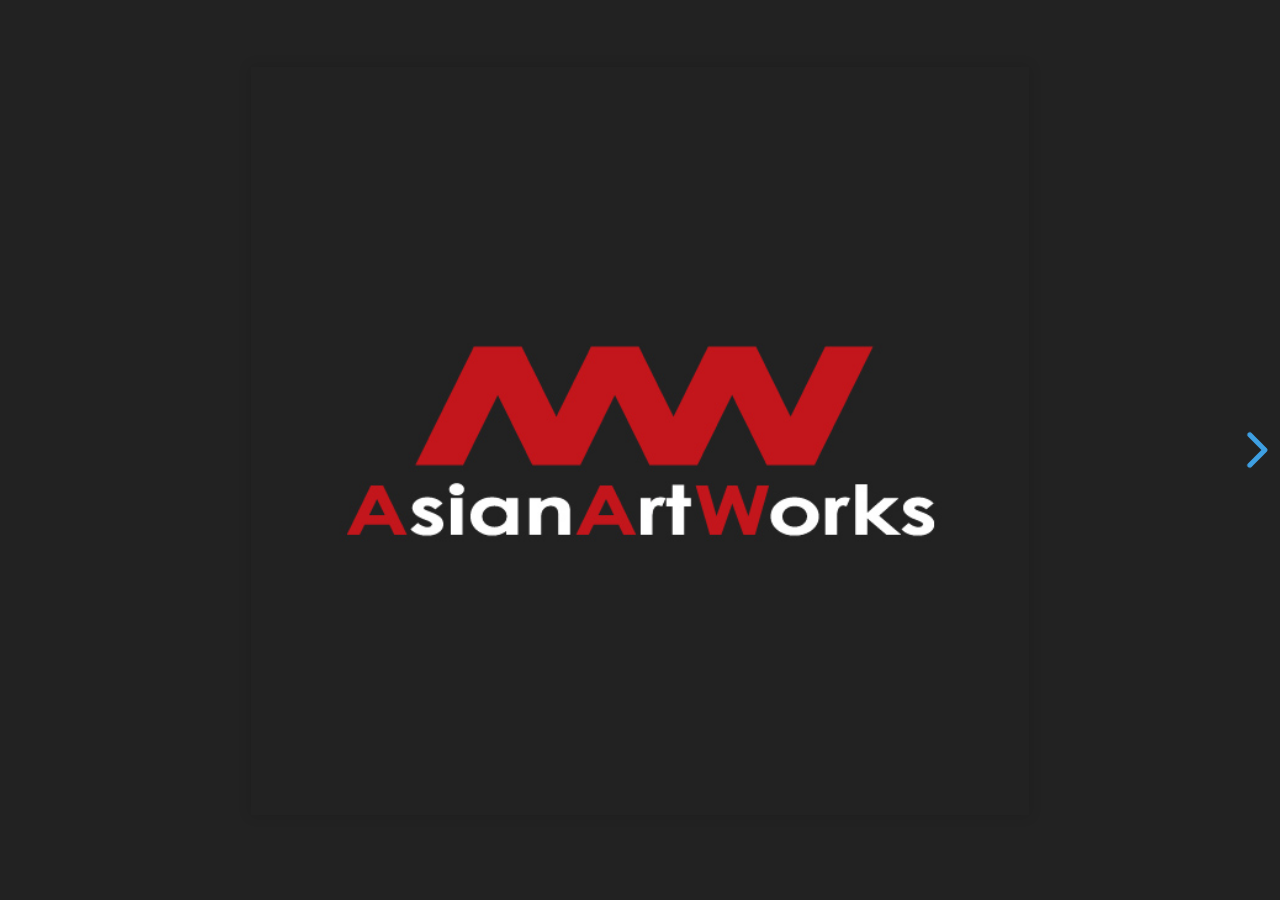
<file: index.html>
<!doctype html>
<html>
	<head>
		<meta charset="utf-8">
		<meta name="viewport" content="width=device-width, initial-scale=1.0, maximum-scale=1.0, user-scalable=no">
		<meta name="apple-mobile-web-app-capable" content="yes">
		<meta name="apple-mobile-web-app-status-bar-style" content="black-translucent">
		<meta name="viewport" content="width=device-width, initial-scale=1.0, maximum-scale=1.0, user-scalable=no">
		<title>Asian Art Works</title>
		<link rel="stylesheet" href="css/reveal.css">
		<link rel="stylesheet" href="css/theme/aaw.css">
		<!-- Theme used for syntax highlighting of code -->
		<link rel="stylesheet" href="lib/css/zenburn.css">
		<!-- Printing and PDF exports -->
		<script>
			var link = document.createElement( 'link' );
			link.rel = 'stylesheet';
			link.type = 'text/css';
			link.href = window.location.search.match( /print-pdf/gi ) ? 'css/print/pdf.css' : 'css/print/paper.css';
			document.getElementsByTagName( 'head' )[0].appendChild( link );
		</script>
	</head>
	<body>
		<div class="reveal">
			<div class="slides">
				<!-- logo -->
				<section>
					<img style="border-width: 0px" data-src="pics/logo_600x600.jpg">
				</section>
				<!-- 2012 -->
				<section>
					<section>
						<h1>2012</h1>
					</section>
					<section>
						<h3>达明安·赫斯特《新教派》</h3>
						<p>《新教派》立足于信仰这一母题并将其视野投向新的方向。在《新教派》展览中出现的各个元素建筑成一座供奉欲望的礼拜堂，这欲望觊觎永生却不得不同时面对死亡。对宗教或是医学的信仰同样植根于这种欲望，在这个展览中，这两种信念交织于此，以艺术的形式被呈现出来。</p>
					</section>
					<section>
						<h3>Damien Hirst - <span style="font-style:italic">New Religion</span></h3>
						<p><span style="font-style:italic">New Religion</span> is grounded in belief and extends this outlook in new directions. The different elements that make up <span style="font-style:italic">New Religion</span> form a chapel dedicated to desire, a desire to keep mortality at bay but which can't help confront death at the same time. Belief in religion and medicine is grounded in this desire, confirmed here by its representation as art.</p>
					</section>
					<section>
						<img data-src="pics/2012/1/2.jpg">
					</section>
					<section>
						<img data-src="pics/2012/1/4.jpg">
					</section>
					<section>
						<img data-src="pics/2012/1/5.jpg">
					</section>
					<section>
						<img data-src="pics/2012/1/6.jpg">
					</section>
					<section>
						<h3>《约翰·凯奇诞辰100周年》</h3>
						<p>约翰·凯奇，出生于美国洛杉矶，是20世纪著名实验音乐作曲家、音乐理论家、作家及先锋艺术家，他以缜密的思考、独特的行为方式去不断探索音乐新的可能性，并成为先锋艺术领域里的领袖和先知。2012年9月5日是约翰·凯奇诞辰100周年的纪念日，Asian Art Works 特别策划了这场非比寻常的群展，从多位艺术家的视觉角度，来缅怀这位20世纪最伟大的先锋艺术家。</p>
					</section>
					<section>
						<h3><span style="font-style:italic">John Cage - 100th Anniversary</span></h3>
						<p>John Cage, born in Los Angeles, USA, was a famous experimental music composer, musical theorist, writer and avant-garde artist of the 20th century. As an indispensable key figure in the history of American modern music, his uncertainties music, electronic music and non-standard instrument music have led the development of modern music. In the highly free artistic environment of America, he explored new possibilities of music unceasingly with his careful thought and unique behavior, and became the leader and seer in the avant-garde art field. September 5, 2012 is the 100th Anniversary of John Cage, Asian Art Works curated this unique group exhibition specifically to commemorate this greatest avant-garde artist of the 20th century.</p>
					</section>
					<section>
						<img data-src="pics/2012/2/5.jpg">
					</section>
					<section>
						<img data-src="pics/2012/2/6.jpg">
					</section>
					<section>
						<img data-src="pics/2012/2/7.jpg">
					</section>
					<section>
						<img data-src="pics/2012/2/12.jpg">
					</section>
					<section>
						<img data-src="pics/2012/2/13.jpg">
					</section>
					<section>
						<img data-src="pics/2012/2/14.jpg">
					</section>

				</section>
				<!-- 2013 -->
				<section>
					<section>
						<h1>2013</h1>
					</section>
					<section>
						<h3>梁龙《红配绿》</h3>
						<p>“大红大绿，两种冲突的颜色关系无疑是中国东北最具代表性的色彩组合。配在一起，既土的掉渣又佯装得意。《红配绿》主题艺术展，既是我的过去给予我现在的一份创作，又是一次全新的旅程。从故乡到他乡，在他乡读故乡。这些信息都融进了本次展览的作品里面，在颜色上单刀直入地选择了红和绿。根源的记忆色彩与当代的冲突融合。” —— 梁龙</p>
					</section>
					<section>
						<h3>Liang Long - <span style="font-style: italic">Red and Green</span></h3>
						<p>The relationships between red and green, two colors in contrast to each other, mean the most typical color combination of Northeast China. It seems to be both naive and pretendedly proudful when they are together. To me, the art exhibition themed <span style="font-style: italic">Red and Green</span> is not only work given by the past, but also a fresh journey. I miss my hometown while living abroad. All the mindset can be found in the works, which feature red and green, a fusion of nostalgia and contemporary contrast.</p>
						<p>By Liang Long</p>
					</section>
					<section>
						<img data-src="pics/2013/1/1.jpg">
					</section>
					<section>
						<img data-src="pics/2013/1/2.jpg">
					</section>
					<section>
						<img data-src="pics/2013/1/3.jpg">
					</section>
					<section>
						<img data-src="pics/2013/1/4.jpg">
					</section>
					<section>
						<img data-src="pics/2013/1/5.jpg">
					</section>
					<section>
						<img data-src="pics/2013/1/10.jpg">
					</section>
					<section>
						<img data-src="pics/2013/1/11.jpg">
					</section>
					<section>
						<img data-src="pics/2013/1/12.jpg">
					</section>
					<section>
						<h3>王志杰《小妞》</h3>
						<p>随着艺术材料与形式的不断更新，艺术家们用不同的方式记录描绘着他们的社会和文化。王志杰也不例外，他将自己对艺术的理解与高超的绘画技巧完美地融会贯通，用写实却夸张的表现方式展现了一种对于中国年轻一代的全新阐释。</p>
					</section>
					<section>
						<h3>Wang Zhijie : <span style="font-style: italic">Linger In Beauty</span></h3>
						<p>As time goes by, the availability and diversity of materials and forms of art bring artists to the world where they record and portray their cultures and societies in every possible way. In terms of Wang Zhijie, he skillfully blends his understanding of art with outstanding painting techniques to create a flawlessly rendered expression, uses a realistic but exaggerated painting technique to present a new interpretation of the young generation of China.</p>
					</section>
					<section>
						<img data-src="pics/2013/2/1.jpg">
					</section>
					<section>
						<img data-src="pics/2013/2/2.jpg">
					</section>
					<section>
						<img data-src="pics/2013/2/6.jpg">
					</section>
					<section>
						<img data-src="pics/2013/2/7.jpg">
					</section>
					<section>
						<img data-src="pics/2013/2/8.jpg">
					</section>
					<section>
						<img data-src="pics/2013/2/9.jpg">
					</section>
				</section>
				<!-- 2014 -->
				<section>
					<section>
						<h1>2014</h1>
					</section>
					<section>
						<h3>黄兰《幕间》</h3>
						<p>表面上，黄兰沉浸于黑暗与光亮、虚空与实体间的二元论。但她的作品意味深邃，甚至连自身的过往也一并质疑。北京个展上，黄兰层次丰富、兼具哲学性与敏锐性的大型作品让所有人眼前一亮。多层次、多维度，多媒体的作品占据了黄兰创作的大部分，这些作品使用实体的形状来呈现仪式化的空间。分层的工艺带来了巨大的复杂性，它有助于构建多层次下的交互式环境，也将黄兰的艺术生涯推入新高。</p>
					</section>
					<section>
						<h3>Hwang Ran - <span style="font-style: italic">Intervals</span></h3>
						<p>Ostensibly, it may appear as if Ran Hwang is engaging in dualisms dark/light, void/solid, but her work reaches so much further while even challenging her own historic past.For her Beijing solo Hwang again exceeds expectations by producing large yet significantly layered philosophically astute works. Hwang’s piece de resistance is a multi-layered, multi-dimensional,multi-media work that also incorporates ritual space with solid form.This layering process results in great complexity making for an interactive environment of multi-leveled consequence that like Hwang’s career has grown and expanded exponentially.</p>
					</section>
					<section>
						<img data-src="pics/2014/1/1.jpg">
					</section>
					<section>
						<img data-src="pics/2014/1/2.jpg">
					</section>
					<section>
						<img data-src="pics/2014/1/3.jpg">
					</section>
					<section>
						<img data-src="pics/2014/1/4.jpg">
					</section>
					<section>
						<img data-src="pics/2014/1/5.jpg">
					</section>
					<section>
						<img data-src="pics/2014/1/6.jpg">
					</section>
					<section>
						<img data-src="pics/2014/1/7.jpg">
					</section>
					<section>
						<img data-src="pics/2014/1/8.jpg">
					</section>
					<section>
						<h3>《为摇滚服务两岸三地首届华人摇滚展》</h3>
						<p>做一个三地摇滚收藏展是一件令人兴奋的事情，重新梳理那些“古旧的实物”，往事历历。青春像一朵云，摇滚是一腔血，云在天上，血沃中原。为摇滚服务，继续。—— 黄燎原</p>
					</section>
					<section>
						<h3><span style="font-style: italic">Serve the Rock</span></h3>
						<p>I feel very excited to stage a rock music exhibition for China Mainland, Hong Kong, Macau, and Taiwan.The "old items" help recall the old memories. Youth is like cloud high above the sky, while rock is like blood cultivating the vase land. Serve The Rock, let’s go on.</p>
						<p>By Huang Liao Yuan</p>
					</section>
					<section>
						<img data-src="pics/2014/2/1.jpg">
					</section>
					<section>
						<img data-src="pics/2014/2/2.jpg">
					</section>
					<section>
						<img data-src="pics/2014/2/3.jpg">
					</section>
					<section>
						<img data-src="pics/2014/2/4.jpg">
					</section>
					<section>
						<img data-src="pics/2014/2/5.jpg">
					</section>

				</section>
				<!-- 2015 -->
				<section>
					<section>
						<h1>2015</h1>
					</section>
					<section>
						<h3>金炳基《归去来》</h3>
						<p>这次在 AAW 画廊的展览，主要是展出金炳基先生近两三年的新作品。展览题目《归去来》是金炳基先生自己提出的，问及源起，他说这与陶渊明的《归去来兮辞》并没有直接的关系，只是意味着“回来”、“走了又回来”，长期徘徊在西方的自己又回到了东方。作为一个百岁老人、艺术家，金炳基经历了现代艺术、后现代艺术、当代艺术等不同阶段，也见证了各种概念更迭。</p>
					</section>
					<section>
						<h3>Kim Buynki : <span style="font-style: italic">Returning</span></h3>
						<p>This exhibition in the AAW gallery will mainly display the new artworks by Mr. Kim Byungki in the recent two or three years. The title <span style="font-style: italic">Returning</span> is proposed by Mr. Kim Byungki himself; as for the origin of it, he said, this title has nothing directly to do with Tao Yuanming’s poem <span style="font-style: italic">Returning</span>,but merely referring to his own "returning" and his "returning after leaving" to the Orient after a long time wandering in the West. As a centenarian and an artist, Kim Byungki experienced different stages of modern art, post-modern art and contemporary art; he also witnessed the changes of different concepts.</p>
					</section>
					<section>
						<img data-src="pics/2015/1.jpg">
					</section>
					<section>
						<img data-src="pics/2015/2.jpg">
					</section>
					<section>
						<img data-src="pics/2015/3.jpg">
					</section>
					<section>
						<img data-src="pics/2015/4.jpg">
					</section>
					<section>
						<img data-src="pics/2015/5.jpg">
					</section>
					<section>
						<img data-src="pics/2015/8.jpg">
					</section>
					<section>
						<img data-src="pics/2015/9.jpg">
					</section>
					<section>
						<img data-src="pics/2015/10.jpg">
					</section>
				</section>
				<!-- 2016 -->
				<section>
					<section>
						<h1>2016</h1>
					</section>
					<section>
						<h3>《允许部分艺术家先富起来》</h3>
						<p>《允许部分艺术家先富起来》是继2014年《两岸三地首届华人摇滚展》之后，为摇滚服务品牌再次升级，所发起的实验性多媒介交互展。展览以二手玫瑰乐队为样本，艺术家郑路担任策展人，通过表现乐队个体文化领域的延伸，力求突破公众对于展览的传统解读，探索多次元的无限可能性。展览将二手玫瑰乐队的表面戏谑而内核严肃的文化表达再度重解。本展览将互动产生的设计、绘画、雕塑、多媒体装置汇于一个场域当中，使之能够成为一道引发公众思考与互动的桥梁。</p>
					</section>
					<section>
						<h3><span style="font-style: italic">Allow Some Artists to Get Rich First</span></h3>
						<p>Following The <span style="font-style: italic;">First Chinese Rock Music Exhibition for People in China Mainland, Hong Kong, and Taiwan</span>, <span style="font-style: italic">Allow Some Artists to Get Rich First</span> is an experimental multimedia interactive exhibition of upgrade for Serve the Rock brand. By depicting the cultural extension of music bands, the exhibition, with Second Hand Rose band as the sample and the artist Zheng Lu as the curator, strives to break the traditional interpretation from the general public to exhibitions and explore the unlimited possibilities of diversification. The exhibition reinterprets the apparent comic style but internal seriousness in the culture of Second Hand Rose band. Gathering the designs, drawings, sculptures, and multimedia devices in a same venue, the exhibition serves as a bridge triggering thinking and interaction among the audiences.</p>
					</section>
					<section>
						<img data-src="pics/2016/1/1.jpg">
					</section>
					<section>
						<img data-src="pics/2016/1/2.jpg">
					</section>
					<section>
						<img data-src="pics/2016/1/3.jpg">
					</section>
					<section>
						<img data-src="pics/2016/1/4.jpg">
					</section>
					<section>
						<h3>趙婌眞《Rebirth》</h3>
						<p>趙婌眞个展《Rebirth》，拷问了在社会大环境消费中的浪费现象和人类尚未意识到的事物的细小之美，并讲述着事物诞生与灭亡的循环。活跃在纽约的雕塑以及装置艺术家趙婌眞，她的作品不仅仅是把废弃的物品重新组合起来，更是对我们当下世界的思考，诉说着大环境消费中产生的各种物品以及因此带来的后果，也在洞察着人类无休止的欲望。艺术家在上海完成的作品把当地城市的特征、东西方文化的复合性、现代性、社会主义国家和资本主义国家之间的议题及消费文化，通过作品诉说出来。</p>
					</section>
					<section>
						<h3>Sook Jin Jo : <span style="font-style: italic">Rebirth</span></h3>
						<p>Sook Jin Jo's solo exhibition <span style="font-style: italic">Rebirth</span> brings awareness to all the beauty we are missing in life -- to enlighten us to the cycle of life of all creations. Korean-born New York based artist Sook Jin Jo presents a discernment of the world we live in throughout her work. Consumer culture that leads to dissipation, pollution and the endless desires of human beings are the issues that the artist deals with. Especially the series executed in Shanghai where she was recently in residence. These works reflect the characteristics of the city:complexities of East and West, old and new, socialism and capitalism.</p>
					</section>
					<section>
						<img data-src="pics/2016/2/1.jpg">
					</section>
					<section>
						<img data-src="pics/2016/2/2.jpg">
					</section>
					<section>
						<img data-src="pics/2016/2/3.jpg">
					</section>
					<section>
						<img data-src="pics/2016/2/4.jpg">
					</section>
					<section>
						<img data-src="pics/2016/2/5.jpg">
					</section>
				</section>
				<!-- 2017 -->
				<section>
					<section>
						<h1>2017</h1>
					</section>
					<section>
						<h3>“艺术唱片”</h3>
						<p>“艺术唱片”是将音乐人的作品与艺术家的理念相互借鉴、影响，展现出立体、多维化的表现空间和全新的发声载体。它既是艺术对音乐作品的别样诠释，也是音乐对艺术作品有声的动态接触。通过树立音乐产业正式走入“收藏”时代的标杆，开启当代艺术与公共群体的真正对话，从而深化社会文化价值潜能的提升。</p>
					</section>
					<section>
						<h3>"Art Record"</h3>
						<p>"Art Record" means the mutual learning and interaction between the musician's works and the artist's ideas to reveal the three-dimensional and multidimensional expression space and the new sound carrier. It represents not only art's another interpretation of the music works, but music's dynamic contact with the art works. By setting a good example of formal entry of the music industry into the "collection" era, it aims to open a real dialogue between the contemporary art and the public groups, thus raising the social-cultural value potential.</p>
					</section>
					<section>
						<h3>郑路 & 谢天笑《唠嗑》</h3>
						<p>艺术唱片系列展首次合作于2017年3月18日在AAW画廊展出。艺术家郑路结合谢天笑单曲创作了一件多媒体装置作品。</p>
					</section>
					<section>
						<h3>Zheng Lu & Xie Tianxiao - <span style="font-style: italic">Dialogue</span></h3>
						<p>The first Art Record series exhibition took place through the cooperation with the AAW on March 18, 2017,and the artist Zheng Lu produced the multimedia device works on the basis of Xie Tianxiao's song.</p>
					</section>
					<section>
						<img data-src="pics/2017/1/1.jpg">
					</section>
					<section>
						<img data-src="pics/2017/1/2.jpg">
					</section>
					<section>
						<img data-src="pics/2017/1/3.jpg">
					</section>
					<section>
						<img data-src="pics/2017/1/4.jpg">
					</section>
					<section>
						<img data-src="pics/2017/1/5.jpg">
					</section>
					<section>
						<img data-src="pics/2017/1/6.jpg">
					</section>
					<section>
						<img data-src="pics/2017/1/7.jpg">
					</section>
					<section>
						<h3>赵晓佳 & 李志《彩色派对》</h3>
						<p>艺术唱片系列展第二回，艺术家赵晓佳为音乐人李志《彩色派对》专辑的每首单曲创作了一幅全新油画作品，并与音乐人共同完成开幕现场创作。</p>
					</section>
					<section>
						<h3>Zhao Xiaojia & Li Zhi - <span style="font-style: italic">The Party</span></h3>
						<p>It is in the second Art Record series exhibition that the artist Zhao Xiaojia produced the new painting works for song of the musician Li Zhi's album <span style="font-style: italic">The Party</span>, and completed with the musician the opening scene creation.</p>
					</section>
					<section>
						<img data-src="pics/2017/2/1.jpg">
					</section>
					<section>
						<img data-src="pics/2017/2/2.jpg">
					</section>
					<section>
						<img data-src="pics/2017/2/3.jpg">
					</section>
					<section>
						<img data-src="pics/2017/2/4.jpg">
					</section>
					<section>
						<h3>A.M Lab & 郝云《四季不败》</h3>
						<p>A.M Lab 团队第一次正式与音乐人合作，根据郝云单曲《四季不败》，打造了集多重感官于一身的沉浸式互动媒体创作。</p>
					</section>
					<section>
						<h3>A.M Lab & Hao Yun - <span style="font-style: italic">Always Undefeated</span></h3>
						<p>During the first formal cooperation with the musician, the A.M Lab team provided the multi-sense-integrated immersive interactive media creation on the basis of Hao Yun's single <span style="font-style: italic">Always Undefeated</span>.</p>
					</section>
					<section>
						<img data-src="pics/2017/3/3.png">
					</section>
					<section>
						<img data-src="pics/2017/3/5.png">
					</section>
					<section>
						<img data-src="pics/2017/3/6.png">
					</section>
					<section>
						<img data-src="pics/2017/3/7.png">
					</section>
					<section>
						<img data-src="pics/2017/3/8.png">
					</section>
					<section>
						<h3>《凤凰传奇》</h3>
						<p>“凤凰传奇”如今已经成为一种标志性的文化现象，此次展览，艺术家们分别从各自不同的角度切入，通过个人独立创作的装置、绘画、互动作品来思考和重新诠释我们熟悉又陌生的“凤凰传奇”。</p>
					</section>
					<section>
						<h3><span style="font-style: italic">Phoenix Legend</span></h3>
						<p>"Phoenix Legend" has become a symbolic cultural phenomenon. During the exhibition, the artists thought about and re-explain the well-known and little-known Phoenix Legend through the personal independent device, painting and interactive works from the different perspectives.</p>
					</section>
					<section>
						<img data-src="pics/2017/4/4.png">
					</section>
					<section>
						<img data-src="pics/2017/4/5.jpg">
					</section>
					<section>
						<img data-src="pics/2017/4/6.jpg">
					</section>
					<section>
						<img data-src="pics/2017/4/7.jpg">
					</section>
				</section>
				<!-- 2018 -->
				<section>
					<section>
						<h1>2018</h1>
					</section>
					<section>
						<h3>“新声”</h3>
						<p>“新声”艺术计划旨在为当代艺术创作者们提供多元的公共展示交互平台，也同时为喜爱和关注艺术的人们带来更多“新声”的作品，发掘呈现更多思考层面的不同表达方式。首次展览以《空间消化》命名，探讨身处当代的艺术创作者们，从公共、历史、个体和隐私等不同层面分解和重构着环境带来的影响。</p>
					</section>
					<section>
						<h3>"New Voice"</h3>
						<p>The artistic program "New Voice" is committed to providing a public exhibition platform for contemporary artists and bringing more new works to artistic enthusiasts, discovering and presenting more expression styles of thinking. The first "New Voice" exhibition, themed <span style="font-style: italic">Space Digestion</span> , features the contemporary artists resolving and restructuring influences of the environment from the public, historic, individual and private senses.</p>
					</section>
					<section>
						<img data-src="pics/2018/1.jpg">
					</section>
					<section>
						<img data-src="pics/2018/2.jpg">
					</section>
					<section>
						<img data-src="pics/2018/3.jpg">
					</section>
					<section>
						<img data-src="pics/2018/4.jpg">
					</section>
				</section>
				<!-- am lab -->
				<section>
					<img style="border-width: 0px" data-src="pics/amlab_logo_600x600.png">
				</section>
				<section>
					<section>
						<p>A.M（Art & Music）Lab，即AM交互艺术实验室，成立于2016年，是隶属于 AAW （ Asian Art Works ） 旗下，集音乐、艺术、科技等多媒介融合呈现的交互平台。 AM交互艺术实验室致力于运用当代艺术、多媒体、科技、戏剧、电影等多元呈现方式，实现与当代独立、流行音乐文化的深度交互融合，为传统文化行业注入新生空间和增值潜力。</p>
					</section>
					<section>
						<p>Founded in 2016, A.M (Art & Music) Lab, namely, AM Interactive Art Lab, is an interactive and multimedia platform for music, arts, science and technology under Asian Art Works (AAW) . A.M Lab is committed to applying the diversified expression forms of contemporary art, multimedia, technology, drama, and movie to realize a deep and interactive integration of independent and popular music and culture, injecting new space and value-added potentials for traditional cultural industry.</p>
					</section>
					<section>
						<video>
							<source data-src="pics/quan_demo.mp4" type="video/mp4" />
						</video>
					</section>
				</section>
			</div>
		</div>
		<script src="lib/js/head.min.js"></script>
		<script src="js/reveal.js"></script>
		<script>
			// More info about config & dependencies:
			// - https://github.com/hakimel/reveal.js#configuration
			// - https://github.com/hakimel/reveal.js#dependencies
			Reveal.initialize({
				controlsLayout: 'edges',
				overview:false,
				progress:false,
				dependencies: [
					{ src: 'plugin/markdown/marked.js' },
					{ src: 'plugin/markdown/markdown.js' },
					{ src: 'plugin/notes/notes.js', async: true },
					{ src: 'plugin/highlight/highlight.js', async: true, callback: function() { hljs.initHighlightingOnLoad(); } }
				]
			});
		</script>
	</body>
</html>
</file>
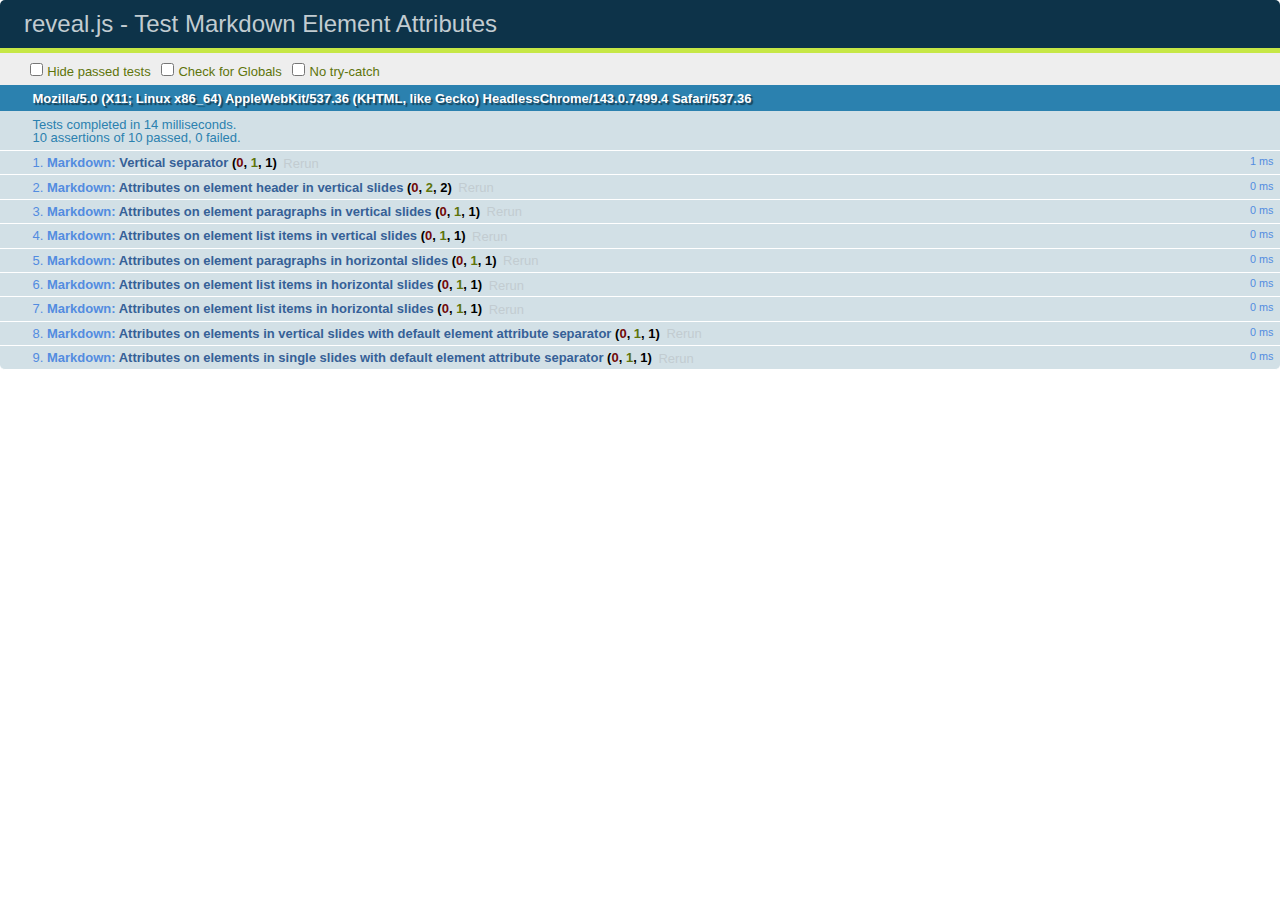
<file: test/test-markdown-element-attributes.html>
<!doctype html>
<html lang="en">

	<head>
		<meta charset="utf-8">

		<title>reveal.js - Test Markdown Element Attributes</title>

		<link rel="stylesheet" href="../css/reveal.css">
		<link rel="stylesheet" href="qunit-1.12.0.css">
	</head>

	<body style="overflow: auto;">

		<div id="qunit"></div>
		<div id="qunit-fixture"></div>

		<div class="reveal" style="display: none;">

			<div class="slides">

				<!-- <section data-markdown="example.md" data-separator="^\n\n\n" data-separator-vertical="^\n\n"></section> -->

				<!-- Slides are separated by newline + three dashes + newline, vertical slides identical but two dashes -->
				<section data-markdown data-separator="^\n---\n$" data-separator-vertical="^\n--\n$" data-element-attributes="{_\s*?([^}]+?)}">>
					<script type="text/template">
						## Slide 1.1
						<!-- {_class="fragment fade-out" data-fragment-index="1"} -->

						--

						## Slide 1.2
						<!-- {_class="fragment shrink"} -->

						Paragraph 1
						<!-- {_class="fragment grow"} -->

						Paragraph 2
						<!-- {_class="fragment grow"} -->

						- list item 1 <!-- {_class="fragment grow"} -->
						- list item 2 <!-- {_class="fragment grow"} -->
						- list item 3 <!-- {_class="fragment grow"} -->


						---

						## Slide 2


						Paragraph 1.2  
						multi-line <!-- {_class="fragment highlight-red"} -->

						Paragraph 2.2 <!-- {_class="fragment highlight-red"} -->

						Paragraph 2.3 <!-- {_class="fragment highlight-red"} -->

						Paragraph 2.4 <!-- {_class="fragment highlight-red"} -->

						- list item 1 <!-- {_class="fragment highlight-green"} -->
						- list item 2<!-- {_class="fragment highlight-green"} -->
						- list item 3<!-- {_class="fragment highlight-green"} -->
						- list item 4
						<!-- {_class="fragment highlight-green"} -->
						- list item 5<!-- {_class="fragment highlight-green"} -->

						Test

						![Example Picture](examples/assets/image2.png)
						<!-- {_class="reveal stretch"} -->

					</script>
				</section>



				<section 	data-markdown data-separator="^\n\n\n"
									data-separator-vertical="^\n\n"
									data-separator-notes="^Note:"
									data-charset="utf-8">
					<script type="text/template">
						# Test attributes in Markdown with default separator
						## Slide 1 Def <!-- .element: class="fragment highlight-red" data-fragment-index="1" -->


						## Slide 2 Def
						<!-- .element: class="fragment highlight-red" -->

					</script>
				</section>

				<section data-markdown>
				  <script type="text/template">
					## Hello world
					A paragraph
					<!-- .element: class="fragment highlight-blue" -->
				  </script>
				</section>

				<section data-markdown>
				  <script type="text/template">
					## Hello world

					Multiple  
					Line
					<!-- .element: class="fragment highlight-blue" -->
				  </script>
				</section>

				<section data-markdown>
				  <script type="text/template">
					## Hello world

					Test<!-- .element: class="fragment highlight-blue" -->

					More Test
				  </script>
				</section>


			</div>

		</div>

		<script src="../lib/js/head.min.js"></script>
		<script src="../js/reveal.js"></script>
		<script src="../plugin/markdown/marked.js"></script>
		<script src="../plugin/markdown/markdown.js"></script>
		<script src="qunit-1.12.0.js"></script>

		<script src="test-markdown-element-attributes.js"></script>

	</body>
</html>
</file>
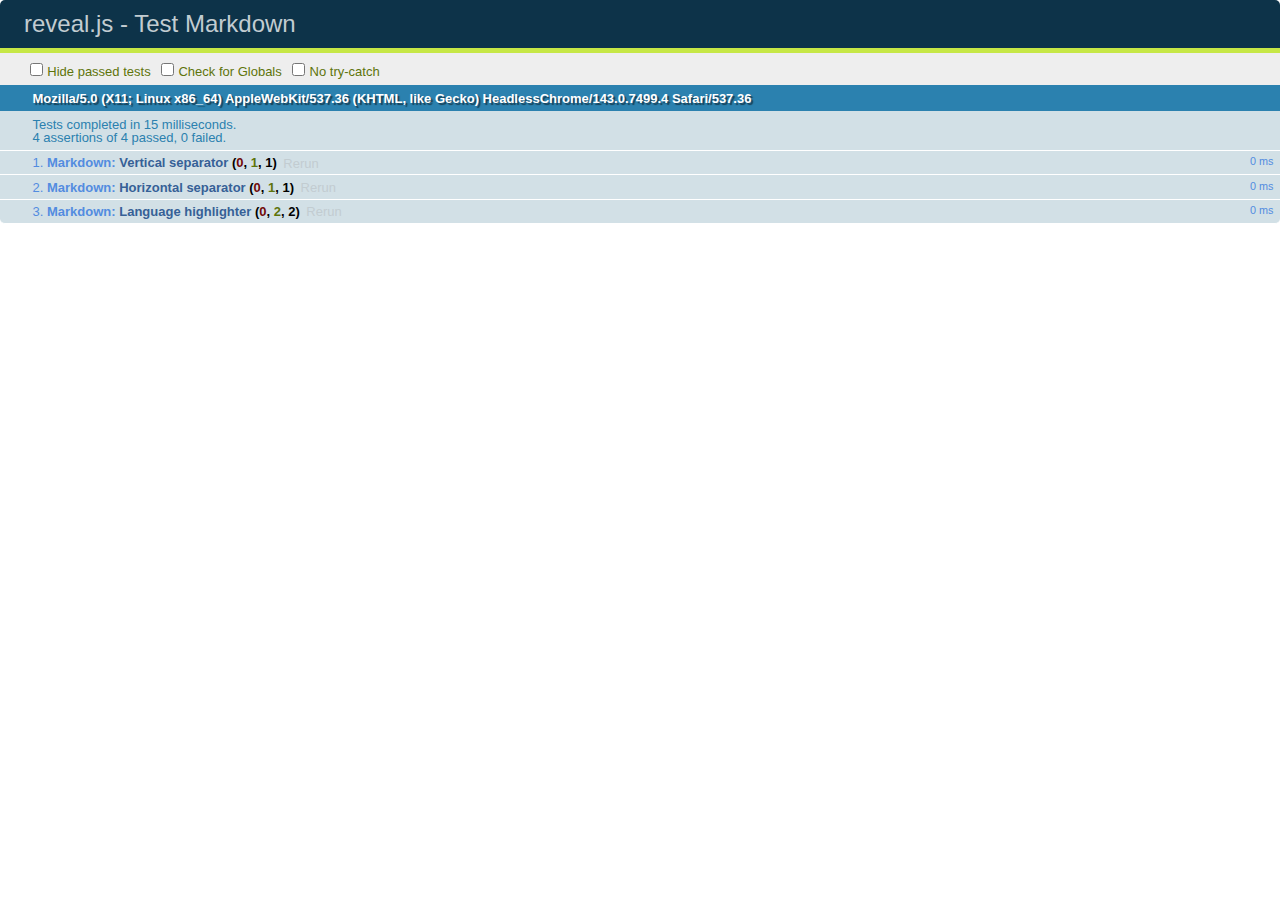
<file: test/test-markdown-external.html>
<!doctype html>
<html lang="en">

	<head>
		<meta charset="utf-8">

		<title>reveal.js - Test Markdown</title>

		<link rel="stylesheet" href="../css/reveal.css">
		<link rel="stylesheet" href="qunit-1.12.0.css">
	</head>

	<body style="overflow: auto;">

		<div id="qunit"></div>
  		<div id="qunit-fixture"></div>

		<div class="reveal" style="display: none;">

			<div class="slides">
				<section data-markdown="simple.md" data-separator="^\n\n\n" data-separator-vertical="^\n\n"></section>
			</div>

		</div>

		<script src="../lib/js/head.min.js"></script>
		<script src="../js/reveal.js"></script>
		<script src="../plugin/highlight/highlight.js"></script>
		<script src="../plugin/markdown/marked.js"></script>
		<script src="../plugin/markdown/markdown.js"></script>
		<script src="qunit-1.12.0.js"></script>

		<script src="test-markdown-external.js"></script>

	</body>
</html>
</file>
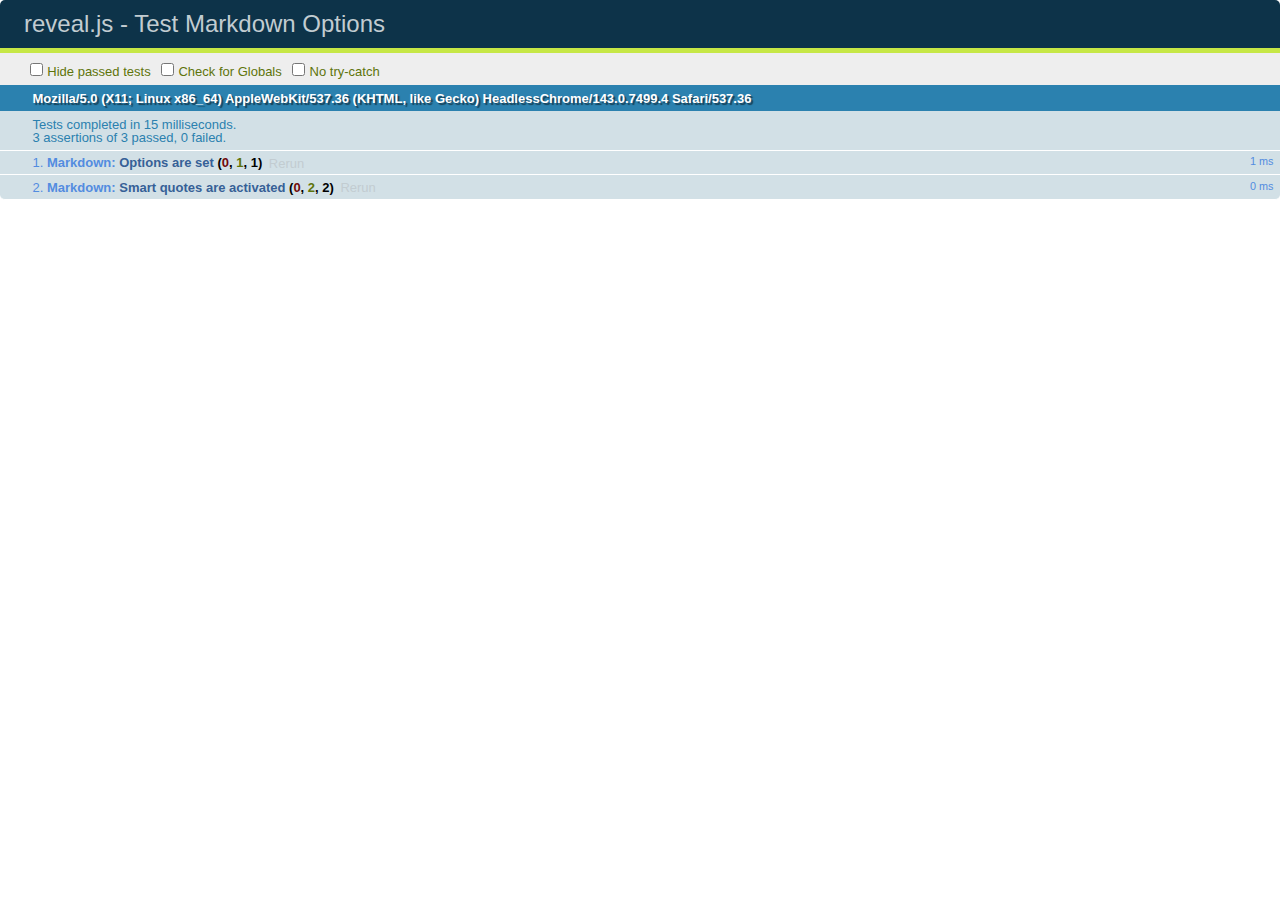
<file: test/test-markdown-options.html>
<!doctype html>
<html lang="en">

	<head>
		<meta charset="utf-8">

		<title>reveal.js - Test Markdown Options</title>

		<link rel="stylesheet" href="../css/reveal.css">
		<link rel="stylesheet" href="qunit-1.12.0.css">
	</head>

	<body style="overflow: auto;">

		<div id="qunit"></div>
		<div id="qunit-fixture"></div>

		<div class="reveal" style="display: none;">

			<div class="slides">

				<section data-markdown>
					<script type="text/template">
						## Testing Markdown Options

						This "slide" should contain 'smart' quotes.
					</script>
				</section>

			</div>

		</div>

		<script src="../lib/js/head.min.js"></script>
		<script src="../js/reveal.js"></script>
		<script src="qunit-1.12.0.js"></script>

		<script src="test-markdown-options.js"></script>

	</body>
</html>
</file>
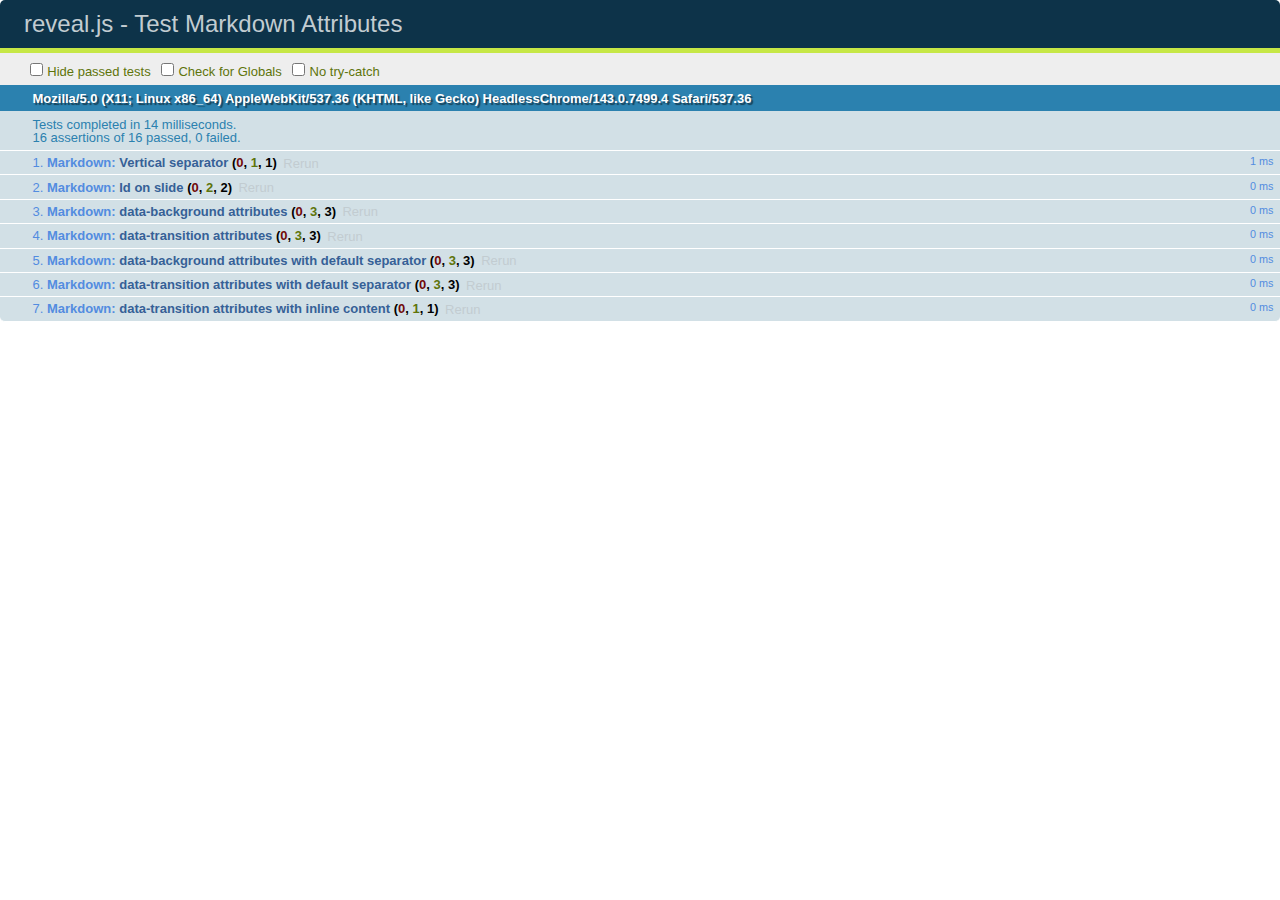
<file: test/test-markdown-slide-attributes.html>
<!doctype html>
<html lang="en">

	<head>
		<meta charset="utf-8">

		<title>reveal.js - Test Markdown Attributes</title>

		<link rel="stylesheet" href="../css/reveal.css">
		<link rel="stylesheet" href="qunit-1.12.0.css">
	</head>

	<body style="overflow: auto;">

		<div id="qunit"></div>
		<div id="qunit-fixture"></div>

		<div class="reveal" style="display: none;">

			<div class="slides">

				<!-- <section data-markdown="example.md" data-separator="^\n\n\n" data-separator-vertical="^\n\n"></section> -->

				<!-- Slides are separated by three lines, vertical slides by two lines, attributes are one any line starting with (spaces and) two dashes -->
				<section 	data-markdown data-separator="^\n\n\n"
									data-separator-vertical="^\n\n"
									data-separator-notes="^Note:"
									data-attributes="--\s(.*?)$"
									data-charset="utf-8">
					<script type="text/template">
						# Test attributes in Markdown
						## Slide 1



						## Slide 2
						<!-- -- id="slide2" data-transition="zoom" data-background="#A0C66B" -->


						## Slide 2.1
						<!-- -- data-background="#ff0000" data-transition="fade" -->


						## Slide 2.2
						[Link to Slide2](#/slide2)



						## Slide 3
						<!-- -- data-transition="zoom" data-background="#C6916B" -->



						## Slide 4
					</script>
				</section>

				<section 	data-markdown data-separator="^\n\n\n"
									data-separator-vertical="^\n\n"
									data-separator-notes="^Note:"
									data-charset="utf-8">
					<script type="text/template">
						# Test attributes in Markdown with default separator
						## Slide 1 Def



						## Slide 2 Def
						<!-- .slide: id="slide2def" data-transition="concave" data-background="#A7C66B" -->


						## Slide 2.1 Def
						<!-- .slide: data-background="#f70000" data-transition="page" -->


						## Slide 2.2 Def
						[Link to Slide2](#/slide2def)



						## Slide 3 Def
						<!-- .slide: data-transition="concave" data-background="#C7916B" -->



						## Slide 4
					</script>
				</section>

				<section data-markdown>
					<script type="text/template">
						<!-- .slide: data-background="#ff0000" -->
						## Hello world
					</script>
				</section>

				<section data-markdown>
					<script type="text/template">
						## Hello world
						<!-- .slide: data-background="#ff0000" -->
					</script>
				</section>

				<section data-markdown>
					<script type="text/template">
						## Hello world

						Test
						<!-- .slide: data-background="#ff0000" -->

						More Test
					</script>
				</section>

			</div>

		</div>

		<script src="../lib/js/head.min.js"></script>
		<script src="../js/reveal.js"></script>
		<script src="../plugin/markdown/marked.js"></script>
		<script src="../plugin/markdown/markdown.js"></script>
		<script src="qunit-1.12.0.js"></script>

		<script src="test-markdown-slide-attributes.js"></script>

	</body>
</html>
</file>
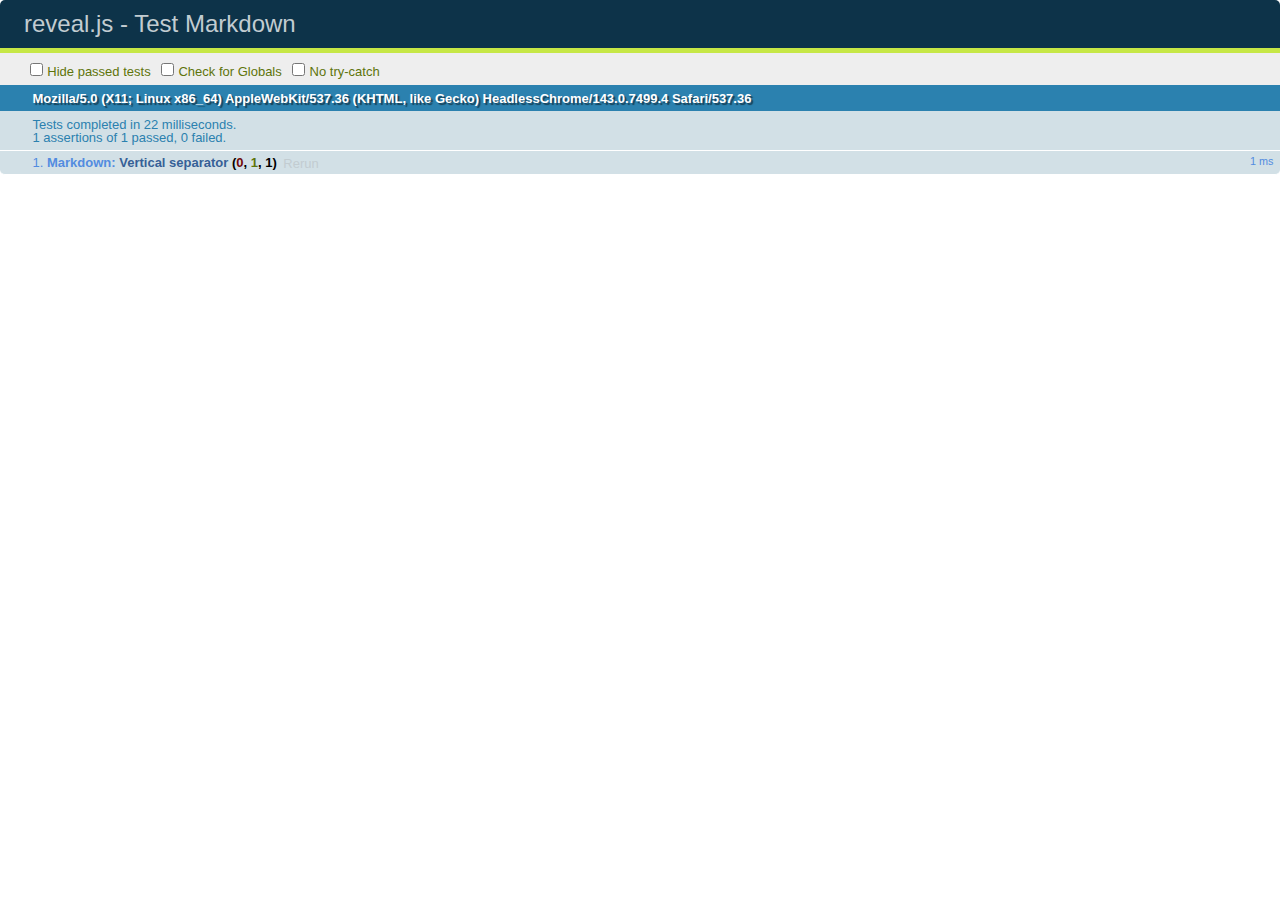
<file: test/test-markdown.html>
<!doctype html>
<html lang="en">

	<head>
		<meta charset="utf-8">

		<title>reveal.js - Test Markdown</title>

		<link rel="stylesheet" href="../css/reveal.css">
		<link rel="stylesheet" href="qunit-1.12.0.css">
	</head>

	<body style="overflow: auto;">

		<div id="qunit"></div>
		<div id="qunit-fixture"></div>

		<div class="reveal" style="display: none;">

			<div class="slides">

				<!-- <section data-markdown="example.md" data-separator="^\n\n\n" data-separator-vertical="^\n\n"></section> -->

				<!-- Slides are separated by newline + three dashes + newline, vertical slides identical but two dashes -->
				<section data-markdown data-separator="^\n---\n$" data-separator-vertical="^\n--\n$">
					<script type="text/template">
						## Slide 1.1

						--

						## Slide 1.2

						---

						## Slide 2
					</script>
				</section>

			</div>

		</div>

		<script src="../lib/js/head.min.js"></script>
		<script src="../js/reveal.js"></script>
		<script src="../plugin/markdown/marked.js"></script>
		<script src="../plugin/markdown/markdown.js"></script>
		<script src="qunit-1.12.0.js"></script>

		<script src="test-markdown.js"></script>

	</body>
</html>
</file>
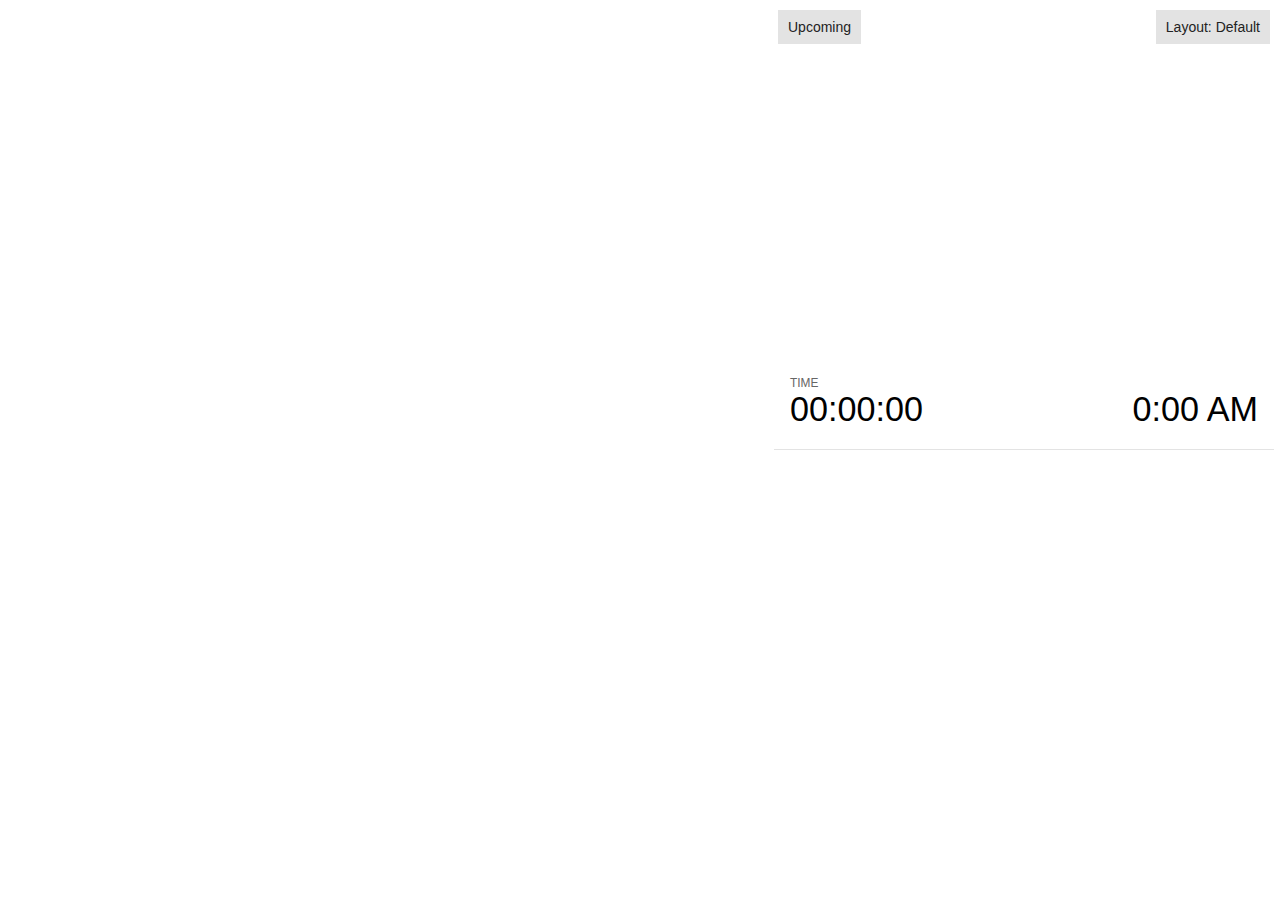
<file: plugin/notes/notes.html>
<!doctype html>
<html lang="en">
	<head>
		<meta charset="utf-8">

		<title>reveal.js - Slide Notes</title>

		<style>
			body {
				font-family: Helvetica;
				font-size: 18px;
			}

			#current-slide,
			#upcoming-slide,
			#speaker-controls {
				padding: 6px;
				box-sizing: border-box;
				-moz-box-sizing: border-box;
			}

			#current-slide iframe,
			#upcoming-slide iframe {
				width: 100%;
				height: 100%;
				border: 1px solid #ddd;
			}

			#current-slide .label,
			#upcoming-slide .label {
				position: absolute;
				top: 10px;
				left: 10px;
				z-index: 2;
			}

			.overlay-element {
				height: 34px;
				line-height: 34px;
				padding: 0 10px;
				text-shadow: none;
				background: rgba( 220, 220, 220, 0.8 );
				color: #222;
				font-size: 14px;
			}

			.overlay-element.interactive:hover {
				background: rgba( 220, 220, 220, 1 );
			}

			#current-slide {
				position: absolute;
				width: 60%;
				height: 100%;
				top: 0;
				left: 0;
				padding-right: 0;
			}

			#upcoming-slide {
				position: absolute;
				width: 40%;
				height: 40%;
				right: 0;
				top: 0;
			}

			/* Speaker controls */
			#speaker-controls {
				position: absolute;
				top: 40%;
				right: 0;
				width: 40%;
				height: 60%;
				overflow: auto;
				font-size: 18px;
			}

				.speaker-controls-time.hidden,
				.speaker-controls-notes.hidden {
					display: none;
				}

				.speaker-controls-time .label,
				.speaker-controls-pace .label,
				.speaker-controls-notes .label {
					text-transform: uppercase;
					font-weight: normal;
					font-size: 0.66em;
					color: #666;
					margin: 0;
				}

				.speaker-controls-time, .speaker-controls-pace {
					border-bottom: 1px solid rgba( 200, 200, 200, 0.5 );
					margin-bottom: 10px;
					padding: 10px 16px;
					padding-bottom: 20px;
					cursor: pointer;
				}

				.speaker-controls-time .reset-button {
					opacity: 0;
					float: right;
					color: #666;
					text-decoration: none;
				}
				.speaker-controls-time:hover .reset-button {
					opacity: 1;
				}

				.speaker-controls-time .timer,
				.speaker-controls-time .clock {
					width: 50%;
				}

				.speaker-controls-time .timer,
				.speaker-controls-time .clock,
				.speaker-controls-time .pacing .hours-value,
				.speaker-controls-time .pacing .minutes-value,
				.speaker-controls-time .pacing .seconds-value {
					font-size: 1.9em;
				}

				.speaker-controls-time .timer {
					float: left;
				}

				.speaker-controls-time .clock {
					float: right;
					text-align: right;
				}

				.speaker-controls-time span.mute {
					opacity: 0.3;
				}

				.speaker-controls-time .pacing-title {
					margin-top: 5px;
				}

				.speaker-controls-time .pacing.ahead {
					color: blue;
				}

				.speaker-controls-time .pacing.on-track {
					color: green;
				}

				.speaker-controls-time .pacing.behind {
					color: red;
				}

				.speaker-controls-notes {
					padding: 10px 16px;
				}

				.speaker-controls-notes .value {
					margin-top: 5px;
					line-height: 1.4;
					font-size: 1.2em;
				}

			/* Layout selector */
			#speaker-layout {
				position: absolute;
				top: 10px;
				right: 10px;
				color: #222;
				z-index: 10;
			}
				#speaker-layout select {
					position: absolute;
					width: 100%;
					height: 100%;
					top: 0;
					left: 0;
					border: 0;
					box-shadow: 0;
					cursor: pointer;
					opacity: 0;

					font-size: 1em;
					background-color: transparent;

					-moz-appearance: none;
					-webkit-appearance: none;
					-webkit-tap-highlight-color: rgba(0, 0, 0, 0);
				}

				#speaker-layout select:focus {
					outline: none;
					box-shadow: none;
				}

			.clear {
				clear: both;
			}

			/* Speaker layout: Wide */
			body[data-speaker-layout="wide"] #current-slide,
			body[data-speaker-layout="wide"] #upcoming-slide {
				width: 50%;
				height: 45%;
				padding: 6px;
			}

			body[data-speaker-layout="wide"] #current-slide {
				top: 0;
				left: 0;
			}

			body[data-speaker-layout="wide"] #upcoming-slide {
				top: 0;
				left: 50%;
			}

			body[data-speaker-layout="wide"] #speaker-controls {
				top: 45%;
				left: 0;
				width: 100%;
				height: 50%;
				font-size: 1.25em;
			}

			/* Speaker layout: Tall */
			body[data-speaker-layout="tall"] #current-slide,
			body[data-speaker-layout="tall"] #upcoming-slide {
				width: 45%;
				height: 50%;
				padding: 6px;
			}

			body[data-speaker-layout="tall"] #current-slide {
				top: 0;
				left: 0;
			}

			body[data-speaker-layout="tall"] #upcoming-slide {
				top: 50%;
				left: 0;
			}

			body[data-speaker-layout="tall"] #speaker-controls {
				padding-top: 40px;
				top: 0;
				left: 45%;
				width: 55%;
				height: 100%;
				font-size: 1.25em;
			}

			/* Speaker layout: Notes only */
			body[data-speaker-layout="notes-only"] #current-slide,
			body[data-speaker-layout="notes-only"] #upcoming-slide {
				display: none;
			}

			body[data-speaker-layout="notes-only"] #speaker-controls {
				padding-top: 40px;
				top: 0;
				left: 0;
				width: 100%;
				height: 100%;
				font-size: 1.25em;
			}

			@media screen and (max-width: 1080px) {
				body[data-speaker-layout="default"] #speaker-controls {
					font-size: 16px;
				}
			}

			@media screen and (max-width: 900px) {
				body[data-speaker-layout="default"] #speaker-controls {
					font-size: 14px;
				}
			}

			@media screen and (max-width: 800px) {
				body[data-speaker-layout="default"] #speaker-controls {
					font-size: 12px;
				}
			}

		</style>
	</head>

	<body>

		<div id="current-slide"></div>
		<div id="upcoming-slide"><span class="overlay-element label">Upcoming</span></div>
		<div id="speaker-controls">
			<div class="speaker-controls-time">
				<h4 class="label">Time <span class="reset-button">Click to Reset</span></h4>
				<div class="clock">
					<span class="clock-value">0:00 AM</span>
				</div>
				<div class="timer">
					<span class="hours-value">00</span><span class="minutes-value">:00</span><span class="seconds-value">:00</span>
				</div>
				<div class="clear"></div>

				<h4 class="label pacing-title" style="display: none">Pacing – Time to finish current slide</h4>
				<div class="pacing" style="display: none">
					<span class="hours-value">00</span><span class="minutes-value">:00</span><span class="seconds-value">:00</span>
				</div>
			</div>

			<div class="speaker-controls-notes hidden">
				<h4 class="label">Notes</h4>
				<div class="value"></div>
			</div>
		</div>
		<div id="speaker-layout" class="overlay-element interactive">
			<span class="speaker-layout-label"></span>
			<select class="speaker-layout-dropdown"></select>
		</div>

		<script src="../../plugin/markdown/marked.js"></script>
		<script>

			(function() {

				var notes,
					notesValue,
					currentState,
					currentSlide,
					upcomingSlide,
					layoutLabel,
					layoutDropdown,
					connected = false;

				var SPEAKER_LAYOUTS = {
					'default': 'Default',
					'wide': 'Wide',
					'tall': 'Tall',
					'notes-only': 'Notes only'
				};

				setupLayout();

				window.addEventListener( 'message', function( event ) {

					var data = JSON.parse( event.data );

					// The overview mode is only useful to the reveal.js instance
					// where navigation occurs so we don't sync it
					if( data.state ) delete data.state.overview;

					// Messages sent by the notes plugin inside of the main window
					if( data && data.namespace === 'reveal-notes' ) {
						if( data.type === 'connect' ) {
							handleConnectMessage( data );
						}
						else if( data.type === 'state' ) {
							handleStateMessage( data );
						}
					}
					// Messages sent by the reveal.js inside of the current slide preview
					else if( data && data.namespace === 'reveal' ) {
						if( /ready/.test( data.eventName ) ) {
							// Send a message back to notify that the handshake is complete
							window.opener.postMessage( JSON.stringify({ namespace: 'reveal-notes', type: 'connected'} ), '*' );
						}
						else if( /slidechanged|fragmentshown|fragmenthidden|paused|resumed/.test( data.eventName ) && currentState !== JSON.stringify( data.state ) ) {

							window.opener.postMessage( JSON.stringify({ method: 'setState', args: [ data.state ]} ), '*' );

						}
					}

				} );

				/**
				 * Called when the main window is trying to establish a
				 * connection.
				 */
				function handleConnectMessage( data ) {

					if( connected === false ) {
						connected = true;

						setupIframes( data );
						setupKeyboard();
						setupNotes();
						setupTimer();
					}

				}

				/**
				 * Called when the main window sends an updated state.
				 */
				function handleStateMessage( data ) {

					// Store the most recently set state to avoid circular loops
					// applying the same state
					currentState = JSON.stringify( data.state );

					// No need for updating the notes in case of fragment changes
					if ( data.notes ) {
						notes.classList.remove( 'hidden' );
						notesValue.style.whiteSpace = data.whitespace;
						if( data.markdown ) {
							notesValue.innerHTML = marked( data.notes );
						}
						else {
							notesValue.innerHTML = data.notes;
						}
					}
					else {
						notes.classList.add( 'hidden' );
					}

					// Update the note slides
					currentSlide.contentWindow.postMessage( JSON.stringify({ method: 'setState', args: [ data.state ] }), '*' );
					upcomingSlide.contentWindow.postMessage( JSON.stringify({ method: 'setState', args: [ data.state ] }), '*' );
					upcomingSlide.contentWindow.postMessage( JSON.stringify({ method: 'next' }), '*' );

				}

				// Limit to max one state update per X ms
				handleStateMessage = debounce( handleStateMessage, 200 );

				/**
				 * Forward keyboard events to the current slide window.
				 * This enables keyboard events to work even if focus
				 * isn't set on the current slide iframe.
				 */
				function setupKeyboard() {

					document.addEventListener( 'keydown', function( event ) {
						currentSlide.contentWindow.postMessage( JSON.stringify({ method: 'triggerKey', args: [ event.keyCode ] }), '*' );
					} );

				}

				/**
				 * Creates the preview iframes.
				 */
				function setupIframes( data ) {

					var params = [
						'receiver',
						'progress=false',
						'history=false',
						'transition=none',
						'autoSlide=0',
						'backgroundTransition=none'
					].join( '&' );

					var urlSeparator = /\?/.test(data.url) ? '&' : '?';
					var hash = '#/' + data.state.indexh + '/' + data.state.indexv;
					var currentURL = data.url + urlSeparator + params + '&postMessageEvents=true' + hash;
					var upcomingURL = data.url + urlSeparator + params + '&controls=false' + hash;

					currentSlide = document.createElement( 'iframe' );
					currentSlide.setAttribute( 'width', 1280 );
					currentSlide.setAttribute( 'height', 1024 );
					currentSlide.setAttribute( 'src', currentURL );
					document.querySelector( '#current-slide' ).appendChild( currentSlide );

					upcomingSlide = document.createElement( 'iframe' );
					upcomingSlide.setAttribute( 'width', 640 );
					upcomingSlide.setAttribute( 'height', 512 );
					upcomingSlide.setAttribute( 'src', upcomingURL );
					document.querySelector( '#upcoming-slide' ).appendChild( upcomingSlide );

				}

				/**
				 * Setup the notes UI.
				 */
				function setupNotes() {

					notes = document.querySelector( '.speaker-controls-notes' );
					notesValue = document.querySelector( '.speaker-controls-notes .value' );

				}

				function getTimings() {

					var slides = Reveal.getSlides();
					var defaultTiming = Reveal.getConfig().defaultTiming;
					if (defaultTiming == null) {
						return null;
					}
					var timings = [];
					for ( var i in slides ) {
						var slide = slides[i];
						var timing = defaultTiming;
						if( slide.hasAttribute( 'data-timing' )) {
							var t = slide.getAttribute( 'data-timing' );
							timing = parseInt(t);
							if( isNaN(timing) ) {
								console.warn("Could not parse timing '" + t + "' of slide " + i + "; using default of " + defaultTiming);
								timing = defaultTiming;
							}
						}
						timings.push(timing);
					}
					return timings;

				}

				/**
				 * Return the number of seconds allocated for presenting
				 * all slides up to and including this one.
				 */
				function getTimeAllocated(timings) {

					var slides = Reveal.getSlides();
					var allocated = 0;
					var currentSlide = Reveal.getSlidePastCount();
					for (var i in slides.slice(0, currentSlide + 1)) {
						allocated += timings[i];
					}
					return allocated;

				}

				/**
				 * Create the timer and clock and start updating them
				 * at an interval.
				 */
				function setupTimer() {

					var start = new Date(),
					timeEl = document.querySelector( '.speaker-controls-time' ),
					clockEl = timeEl.querySelector( '.clock-value' ),
					hoursEl = timeEl.querySelector( '.hours-value' ),
					minutesEl = timeEl.querySelector( '.minutes-value' ),
					secondsEl = timeEl.querySelector( '.seconds-value' ),
					pacingTitleEl = timeEl.querySelector( '.pacing-title' ),
					pacingEl = timeEl.querySelector( '.pacing' ),
					pacingHoursEl = pacingEl.querySelector( '.hours-value' ),
					pacingMinutesEl = pacingEl.querySelector( '.minutes-value' ),
					pacingSecondsEl = pacingEl.querySelector( '.seconds-value' );

					var timings = getTimings();
					if (timings !== null) {
						pacingTitleEl.style.removeProperty('display');
						pacingEl.style.removeProperty('display');
					}

					function _displayTime( hrEl, minEl, secEl, time) {

						var sign = Math.sign(time) == -1 ? "-" : "";
						time = Math.abs(Math.round(time / 1000));
						var seconds = time % 60;
						var minutes = Math.floor( time / 60 ) % 60 ;
						var hours = Math.floor( time / ( 60 * 60 )) ;
						hrEl.innerHTML = sign + zeroPadInteger( hours );
						if (hours == 0) {
							hrEl.classList.add( 'mute' );
						}
						else {
							hrEl.classList.remove( 'mute' );
						}
						minEl.innerHTML = ':' + zeroPadInteger( minutes );
						if (hours == 0 && minutes == 0) {
							minEl.classList.add( 'mute' );
						}
						else {
							minEl.classList.remove( 'mute' );
						}
						secEl.innerHTML = ':' + zeroPadInteger( seconds );
					}

					function _updateTimer() {

						var diff, hours, minutes, seconds,
						now = new Date();

						diff = now.getTime() - start.getTime();

						clockEl.innerHTML = now.toLocaleTimeString( 'en-US', { hour12: true, hour: '2-digit', minute:'2-digit' } );
						_displayTime( hoursEl, minutesEl, secondsEl, diff );
						if (timings !== null) {
							_updatePacing(diff);
						}

					}

					function _updatePacing(diff) {

						var slideEndTiming = getTimeAllocated(timings) * 1000;
						var currentSlide = Reveal.getSlidePastCount();
						var currentSlideTiming = timings[currentSlide] * 1000;
						var timeLeftCurrentSlide = slideEndTiming - diff;
						if (timeLeftCurrentSlide < 0) {
							pacingEl.className = 'pacing behind';
						}
						else if (timeLeftCurrentSlide < currentSlideTiming) {
							pacingEl.className = 'pacing on-track';
						}
						else {
							pacingEl.className = 'pacing ahead';
						}
						_displayTime( pacingHoursEl, pacingMinutesEl, pacingSecondsEl, timeLeftCurrentSlide );

					}

					// Update once directly
					_updateTimer();

					// Then update every second
					setInterval( _updateTimer, 1000 );

					function _resetTimer() {

						if (timings == null) {
							start = new Date();
						}
						else {
							// Reset timer to beginning of current slide
							var slideEndTiming = getTimeAllocated(timings) * 1000;
							var currentSlide = Reveal.getSlidePastCount();
							var currentSlideTiming = timings[currentSlide] * 1000;
							var previousSlidesTiming = slideEndTiming - currentSlideTiming;
							var now = new Date();
							start = new Date(now.getTime() - previousSlidesTiming);
						}
						_updateTimer();

					}

					timeEl.addEventListener( 'click', function() {
						_resetTimer();
						return false;
					} );

				}

				/**
				 * Sets up the speaker view layout and layout selector.
				 */
				function setupLayout() {

					layoutDropdown = document.querySelector( '.speaker-layout-dropdown' );
					layoutLabel = document.querySelector( '.speaker-layout-label' );

					// Render the list of available layouts
					for( var id in SPEAKER_LAYOUTS ) {
						var option = document.createElement( 'option' );
						option.setAttribute( 'value', id );
						option.textContent = SPEAKER_LAYOUTS[ id ];
						layoutDropdown.appendChild( option );
					}

					// Monitor the dropdown for changes
					layoutDropdown.addEventListener( 'change', function( event ) {

						setLayout( layoutDropdown.value );

					}, false );

					// Restore any currently persisted layout
					setLayout( getLayout() );

				}

				/**
				 * Sets a new speaker view layout. The layout is persisted
				 * in local storage.
				 */
				function setLayout( value ) {

					var title = SPEAKER_LAYOUTS[ value ];

					layoutLabel.innerHTML = 'Layout' + ( title ? ( ': ' + title ) : '' );
					layoutDropdown.value = value;

					document.body.setAttribute( 'data-speaker-layout', value );

					// Persist locally
					if( supportsLocalStorage() ) {
						window.localStorage.setItem( 'reveal-speaker-layout', value );
					}

				}

				/**
				 * Returns the ID of the most recently set speaker layout
				 * or our default layout if none has been set.
				 */
				function getLayout() {

					if( supportsLocalStorage() ) {
						var layout = window.localStorage.getItem( 'reveal-speaker-layout' );
						if( layout ) {
							return layout;
						}
					}

					// Default to the first record in the layouts hash
					for( var id in SPEAKER_LAYOUTS ) {
						return id;
					}

				}

				function supportsLocalStorage() {

					try {
						localStorage.setItem('test', 'test');
						localStorage.removeItem('test');
						return true;
					}
					catch( e ) {
						return false;
					}

				}

				function zeroPadInteger( num ) {

					var str = '00' + parseInt( num );
					return str.substring( str.length - 2 );

				}

				/**
				 * Limits the frequency at which a function can be called.
				 */
				function debounce( fn, ms ) {

					var lastTime = 0,
						timeout;

					return function() {

						var args = arguments;
						var context = this;

						clearTimeout( timeout );

						var timeSinceLastCall = Date.now() - lastTime;
						if( timeSinceLastCall > ms ) {
							fn.apply( context, args );
							lastTime = Date.now();
						}
						else {
							timeout = setTimeout( function() {
								fn.apply( context, args );
								lastTime = Date.now();
							}, ms - timeSinceLastCall );
						}

					}

				}

			})();

		</script>
	</body>
</html>
</file>
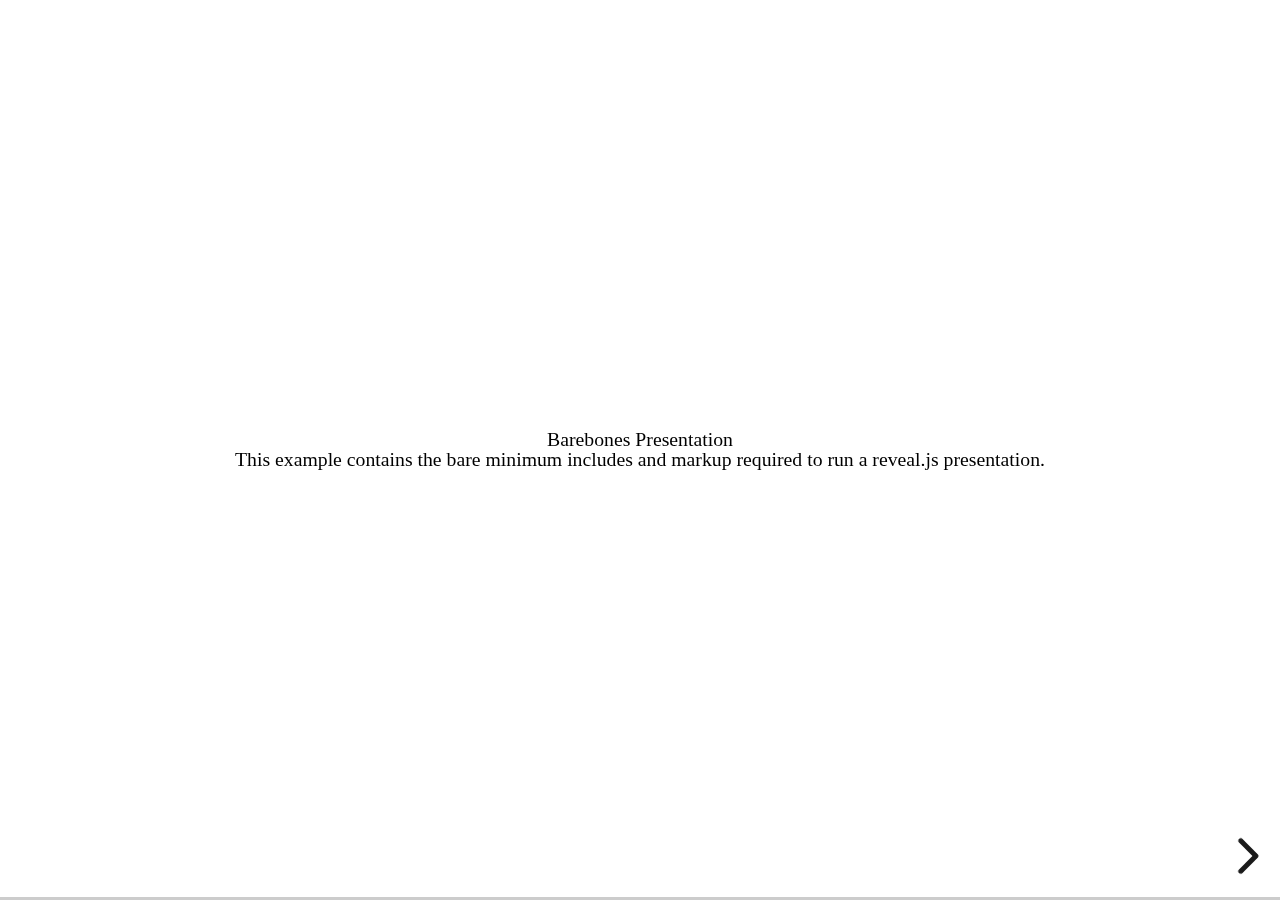
<file: test/examples/barebones.html>
<!doctype html>
<html lang="en">

	<head>
		<meta charset="utf-8">

		<title>reveal.js - Barebones</title>

		<link rel="stylesheet" href="../../css/reveal.css">
	</head>

	<body>

		<div class="reveal">

			<div class="slides">

				<section>
					<h2>Barebones Presentation</h2>
					<p>This example contains the bare minimum includes and markup required to run a reveal.js presentation.</p>
				</section>

				<section>
					<h2>No Theme</h2>
					<p>There's no theme included, so it will fall back on browser defaults.</p>
				</section>

			</div>

		</div>

		<script src="../../js/reveal.js"></script>

		<script>

			Reveal.initialize();

		</script>

	</body>
</html>
</file>
<file: css/theme/aaw.css>
/**
 * Black theme for reveal.js. This is the opposite of the 'white' theme.
 *
 * By Hakim El Hattab, http://hakim.se
 */
@import url(../../lib/font/source-sans-pro/source-sans-pro.css);
section.has-light-background, section.has-light-background h1, section.has-light-background h2, section.has-light-background h3, section.has-light-background h4, section.has-light-background h5, section.has-light-background h6 {
  color: #222; }

/*********************************************
 * GLOBAL STYLES
 *********************************************/
body {
  background: #222;
  background-color: #222; }

.reveal {
  font-family: "Source Sans Pro", Helvetica, sans-serif;
  font-size: 42px;
  font-weight: normal;
  color: #fff; }

::selection {
  color: #fff;
  background: #bee4fd;
  text-shadow: none; }

::-moz-selection {
  color: #fff;
  background: #bee4fd;
  text-shadow: none; }

.reveal .slides > section,
.reveal .slides > section > section {
  line-height: 1.3;
  font-weight: inherit; }

/*********************************************
 * HEADERS
 *********************************************/
.reveal h1,
.reveal h2,
.reveal h3,
.reveal h4,
.reveal h5,
.reveal h6 {
  margin: 0 0 20px 0;
  color: #fff;
  font-family: "Source Sans Pro", Helvetica, sans-serif;
  font-weight: 600;
  line-height: 1.2;
  letter-spacing: normal;
  text-transform: uppercase;
  text-shadow: none;
  word-wrap: break-word; }

.reveal h1 {
  font-size: 2.5em; }

.reveal h2 {
  font-size: 1.6em; }

.reveal h3 {
  font-size: 1.3em; }

.reveal h4 {
  font-size: 1em; }

.reveal h1 {
  text-shadow: none; }

/*********************************************
 * OTHER
 *********************************************/
.reveal p {
  margin: 20px 0;
  line-height: 1.3; }

/* Ensure certain elements are never larger than the slide itself */
.reveal img,
.reveal video,
.reveal iframe {
  max-width: 95%;
  max-height: 95%; }

.reveal strong,
.reveal b {
  font-weight: bold; }

.reveal em {
  font-style: italic; }

.reveal ol,
.reveal dl,
.reveal ul {
  display: inline-block;
  text-align: left;
  margin: 0 0 0 1em; }

.reveal ol {
  list-style-type: decimal; }

.reveal ul {
  list-style-type: disc; }

.reveal ul ul {
  list-style-type: square; }

.reveal ul ul ul {
  list-style-type: circle; }

.reveal ul ul,
.reveal ul ol,
.reveal ol ol,
.reveal ol ul {
  display: block;
  margin-left: 40px; }

.reveal dt {
  font-weight: bold; }

.reveal dd {
  margin-left: 40px; }

.reveal blockquote {
  display: block;
  position: relative;
  width: 70%;
  margin: 20px auto;
  padding: 5px;
  font-style: italic;
  background: rgba(255, 255, 255, 0.05);
  box-shadow: 0px 0px 2px rgba(0, 0, 0, 0.2); }

.reveal blockquote p:first-child,
.reveal blockquote p:last-child {
  display: inline-block; }

.reveal q {
  font-style: italic; }

.reveal pre {
  display: block;
  position: relative;
  width: 90%;
  margin: 20px auto;
  text-align: left;
  font-size: 0.55em;
  font-family: monospace;
  line-height: 1.2em;
  word-wrap: break-word;
  box-shadow: 0px 0px 6px rgba(0, 0, 0, 0.3); }

.reveal code {
  font-family: monospace;
  text-transform: none; }

.reveal pre code {
  display: block;
  padding: 5px;
  overflow: auto;
  max-height: 400px;
  word-wrap: normal; }

.reveal table {
  margin: auto;
  border-collapse: collapse;
  border-spacing: 0; }

.reveal table th {
  font-weight: bold; }

.reveal table th,
.reveal table td {
  text-align: left;
  padding: 0.2em 0.5em 0.2em 0.5em;
  border-bottom: 1px solid; }

.reveal table th[align="center"],
.reveal table td[align="center"] {
  text-align: center; }

.reveal table th[align="right"],
.reveal table td[align="right"] {
  text-align: right; }

.reveal table tbody tr:last-child th,
.reveal table tbody tr:last-child td {
  border-bottom: none; }

.reveal sup {
  vertical-align: super; }

.reveal sub {
  vertical-align: sub; }

.reveal small {
  display: inline-block;
  font-size: 0.6em;
  line-height: 1.2em;
  vertical-align: top; }

.reveal small * {
  vertical-align: top; }

/*********************************************
 * LINKS
 *********************************************/
.reveal a {
  color: #42affa;
  text-decoration: none;
  -webkit-transition: color .15s ease;
  -moz-transition: color .15s ease;
  transition: color .15s ease; }

.reveal a:hover {
  color: #8dcffc;
  text-shadow: none;
  border: none; }

.reveal .roll span:after {
  color: #fff;
  background: #068de9; }

/*********************************************
 * IMAGES
 *********************************************/
.reveal section img {
  margin: 15px 0px;
  background: rgba(255, 255, 255, 0.12);
  border: 4px solid #fff;
  box-shadow: 0 0 10px rgba(0, 0, 0, 0.15); }

.reveal section img.plain {
  border: 0;
  box-shadow: none; }

.reveal a img {
  -webkit-transition: all .15s linear;
  -moz-transition: all .15s linear;
  transition: all .15s linear; }

.reveal a:hover img {
  background: rgba(255, 255, 255, 0.2);
  border-color: #42affa;
  box-shadow: 0 0 20px rgba(0, 0, 0, 0.55); }

/*********************************************
 * NAVIGATION CONTROLS
 *********************************************/
.reveal .controls {
  color: #42affa; }

/*********************************************
 * PROGRESS BAR
 *********************************************/
.reveal .progress {
  background: rgba(0, 0, 0, 0.2);
  color: #42affa; }

.reveal .progress span {
  -webkit-transition: width 800ms cubic-bezier(0.26, 0.86, 0.44, 0.985);
  -moz-transition: width 800ms cubic-bezier(0.26, 0.86, 0.44, 0.985);
  transition: width 800ms cubic-bezier(0.26, 0.86, 0.44, 0.985); }
</file>
<file: lib/css/zenburn.css>
/*

Zenburn style from voldmar.ru (c) Vladimir Epifanov <voldmar@voldmar.ru>
based on dark.css by Ivan Sagalaev

*/

.hljs {
  display: block;
  overflow-x: auto;
  padding: 0.5em;
  background: #3f3f3f;
  color: #dcdcdc;
}

.hljs-keyword,
.hljs-selector-tag,
.hljs-tag {
  color: #e3ceab;
}

.hljs-template-tag {
  color: #dcdcdc;
}

.hljs-number {
  color: #8cd0d3;
}

.hljs-variable,
.hljs-template-variable,
.hljs-attribute {
  color: #efdcbc;
}

.hljs-literal {
  color: #efefaf;
}

.hljs-subst {
  color: #8f8f8f;
}

.hljs-title,
.hljs-name,
.hljs-selector-id,
.hljs-selector-class,
.hljs-section,
.hljs-type {
  color: #efef8f;
}

.hljs-symbol,
.hljs-bullet,
.hljs-link {
  color: #dca3a3;
}

.hljs-deletion,
.hljs-string,
.hljs-built_in,
.hljs-builtin-name {
  color: #cc9393;
}

.hljs-addition,
.hljs-comment,
.hljs-quote,
.hljs-meta {
  color: #7f9f7f;
}


.hljs-emphasis {
  font-style: italic;
}

.hljs-strong {
  font-weight: bold;
}
</file>
<file: test/qunit-1.12.0.css>
/**
 * QUnit v1.12.0 - A JavaScript Unit Testing Framework
 *
 * http://qunitjs.com
 *
 * Copyright 2012 jQuery Foundation and other contributors
 * Released under the MIT license.
 * http://jquery.org/license
 */

/** Font Family and Sizes */

#qunit-tests, #qunit-header, #qunit-banner, #qunit-testrunner-toolbar, #qunit-userAgent, #qunit-testresult {
	font-family: "Helvetica Neue Light", "HelveticaNeue-Light", "Helvetica Neue", Calibri, Helvetica, Arial, sans-serif;
}

#qunit-testrunner-toolbar, #qunit-userAgent, #qunit-testresult, #qunit-tests li { font-size: small; }
#qunit-tests { font-size: smaller; }


/** Resets */

#qunit-tests, #qunit-header, #qunit-banner, #qunit-userAgent, #qunit-testresult, #qunit-modulefilter {
	margin: 0;
	padding: 0;
}


/** Header */

#qunit-header {
	padding: 0.5em 0 0.5em 1em;

	color: #8699a4;
	background-color: #0d3349;

	font-size: 1.5em;
	line-height: 1em;
	font-weight: normal;

	border-radius: 5px 5px 0 0;
	-moz-border-radius: 5px 5px 0 0;
	-webkit-border-top-right-radius: 5px;
	-webkit-border-top-left-radius: 5px;
}

#qunit-header a {
	text-decoration: none;
	color: #c2ccd1;
}

#qunit-header a:hover,
#qunit-header a:focus {
	color: #fff;
}

#qunit-testrunner-toolbar label {
	display: inline-block;
	padding: 0 .5em 0 .1em;
}

#qunit-banner {
	height: 5px;
}

#qunit-testrunner-toolbar {
	padding: 0.5em 0 0.5em 2em;
	color: #5E740B;
	background-color: #eee;
	overflow: hidden;
}

#qunit-userAgent {
	padding: 0.5em 0 0.5em 2.5em;
	background-color: #2b81af;
	color: #fff;
	text-shadow: rgba(0, 0, 0, 0.5) 2px 2px 1px;
}

#qunit-modulefilter-container {
	float: right;
}

/** Tests: Pass/Fail */

#qunit-tests {
	list-style-position: inside;
}

#qunit-tests li {
	padding: 0.4em 0.5em 0.4em 2.5em;
	border-bottom: 1px solid #fff;
	list-style-position: inside;
}

#qunit-tests.hidepass li.pass, #qunit-tests.hidepass li.running  {
	display: none;
}

#qunit-tests li strong {
	cursor: pointer;
}

#qunit-tests li a {
	padding: 0.5em;
	color: #c2ccd1;
	text-decoration: none;
}
#qunit-tests li a:hover,
#qunit-tests li a:focus {
	color: #000;
}

#qunit-tests li .runtime {
	float: right;
	font-size: smaller;
}

.qunit-assert-list {
	margin-top: 0.5em;
	padding: 0.5em;

	background-color: #fff;

	border-radius: 5px;
	-moz-border-radius: 5px;
	-webkit-border-radius: 5px;
}

.qunit-collapsed {
	display: none;
}

#qunit-tests table {
	border-collapse: collapse;
	margin-top: .2em;
}

#qunit-tests th {
	text-align: right;
	vertical-align: top;
	padding: 0 .5em 0 0;
}

#qunit-tests td {
	vertical-align: top;
}

#qunit-tests pre {
	margin: 0;
	white-space: pre-wrap;
	word-wrap: break-word;
}

#qunit-tests del {
	background-color: #e0f2be;
	color: #374e0c;
	text-decoration: none;
}

#qunit-tests ins {
	background-color: #ffcaca;
	color: #500;
	text-decoration: none;
}

/*** Test Counts */

#qunit-tests b.counts                       { color: black; }
#qunit-tests b.passed                       { color: #5E740B; }
#qunit-tests b.failed                       { color: #710909; }

#qunit-tests li li {
	padding: 5px;
	background-color: #fff;
	border-bottom: none;
	list-style-position: inside;
}

/*** Passing Styles */

#qunit-tests li li.pass {
	color: #3c510c;
	background-color: #fff;
	border-left: 10px solid #C6E746;
}

#qunit-tests .pass                          { color: #528CE0; background-color: #D2E0E6; }
#qunit-tests .pass .test-name               { color: #366097; }

#qunit-tests .pass .test-actual,
#qunit-tests .pass .test-expected           { color: #999999; }

#qunit-banner.qunit-pass                    { background-color: #C6E746; }

/*** Failing Styles */

#qunit-tests li li.fail {
	color: #710909;
	background-color: #fff;
	border-left: 10px solid #EE5757;
	white-space: pre;
}

#qunit-tests > li:last-child {
	border-radius: 0 0 5px 5px;
	-moz-border-radius: 0 0 5px 5px;
	-webkit-border-bottom-right-radius: 5px;
	-webkit-border-bottom-left-radius: 5px;
}

#qunit-tests .fail                          { color: #000000; background-color: #EE5757; }
#qunit-tests .fail .test-name,
#qunit-tests .fail .module-name             { color: #000000; }

#qunit-tests .fail .test-actual             { color: #EE5757; }
#qunit-tests .fail .test-expected           { color: green;   }

#qunit-banner.qunit-fail                    { background-color: #EE5757; }


/** Result */

#qunit-testresult {
	padding: 0.5em 0.5em 0.5em 2.5em;

	color: #2b81af;
	background-color: #D2E0E6;

	border-bottom: 1px solid white;
}
#qunit-testresult .module-name {
	font-weight: bold;
}

/** Fixture */

#qunit-fixture {
	position: absolute;
	top: -10000px;
	left: -10000px;
	width: 1000px;
	height: 1000px;
}
</file>
